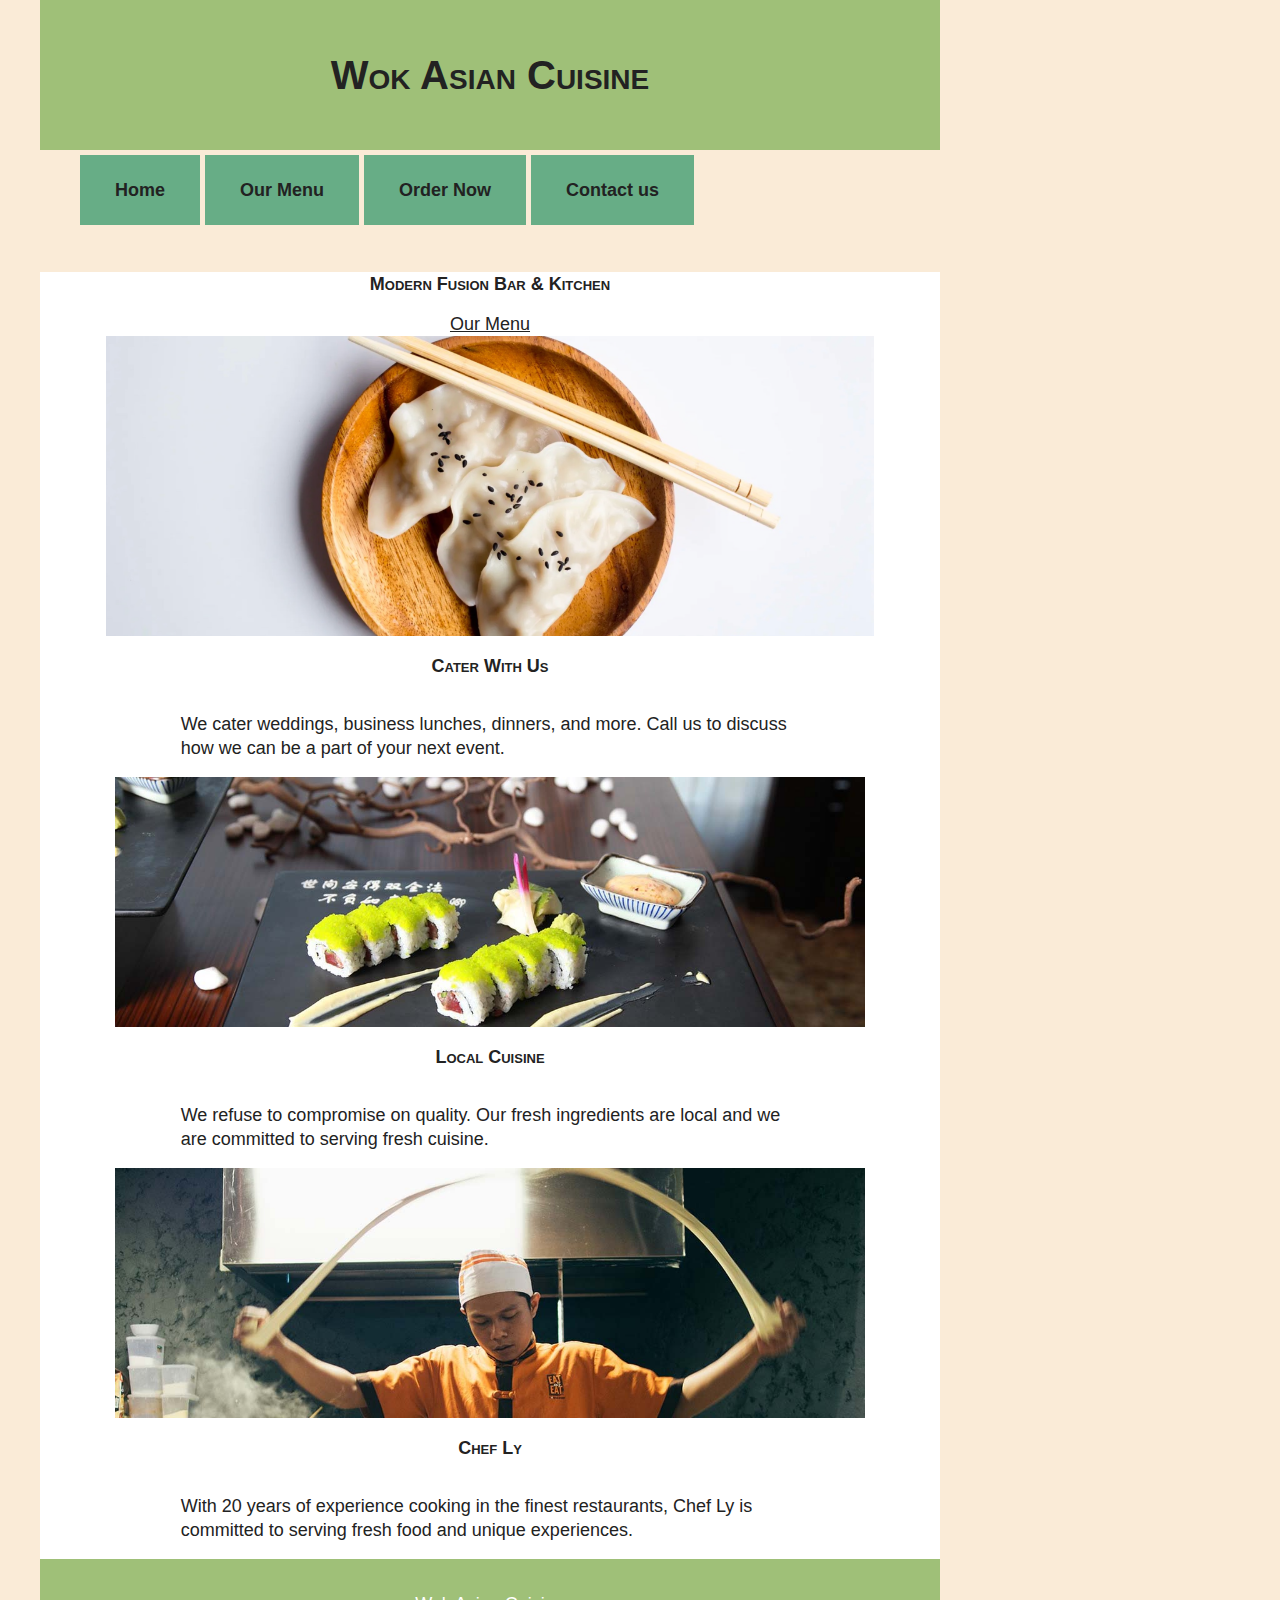
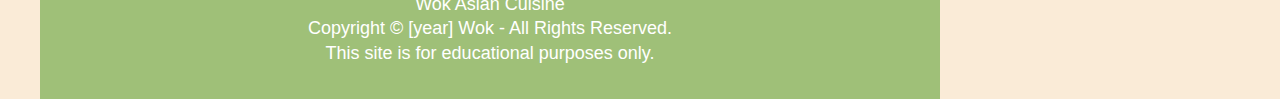
<file: index.html>
<!DOCTYPE html>
<html lang="en">
    <head>
        <meta charset="utf-8">
        <meta name="Fadumo Ahmed" content="documents">
        <link href="styles.css" rel="stylesheet">
        <link rel="icon" type="image/x-icon" href="images/favicon.ico">
        <title>Work Asian Cuisine</title>
    </head>
    <body>
        <header>
            <h1>Wok Asian Cuisine</h1>
        </header>
            <nav>
                <ul>
                    <li><a href="index.html">Home</a></li>
                    <li><a href="#">Our Menu</a></li>
                    <li><a href="#">Order Now</a></li>
                    <li><a href="Contact.html">Contact us</a></li>

                </ul>
            </nav>
            <main>
                <h2 id="modern">Modern Fusion Bar & Kitchen</h2>
                <a class="menu" href="#">Our Menu</a>
                <img id="myplate" src="images/header.png" alt="dish in a plate" width="800">
    

                <h3>Cater With Us</h3>
                <p>We cater weddings, business lunches, dinners, and more. 
                Call us to discuss how we can be a part of your next event.
                </p>
            <section id="local">
                <img id="sushi"  src="images/local.jpeg" alt="multiple dishes together" width="700" class="home">
                <h3 class="heading">Local Cuisine</h3>
                <p class="paragraph">We refuse to compromise on quality. Our fresh ingredients 
                are local and we are committed to serving fresh cuisine.</p>
            </section>
            
            <section id="chefly">
                    <img id="chef" src="images/chef.jpg" alt="
                    a chef preparing the food" class="home">
                    <h3>Chef Ly</h3>
                    <p>With 20 years of experience cooking in the finest restaurants, 
                    Chef Ly is committed to serving fresh food and unique experiences.</p>
            </section>
            </main>
                    <footer>
                        Wok Asian Cuisine<br>
                        Copyright © [year] Wok - All Rights Reserved.<br>
                        This site is for educational purposes only.<br>
                    </footer>



    </body>
</html>
</file>
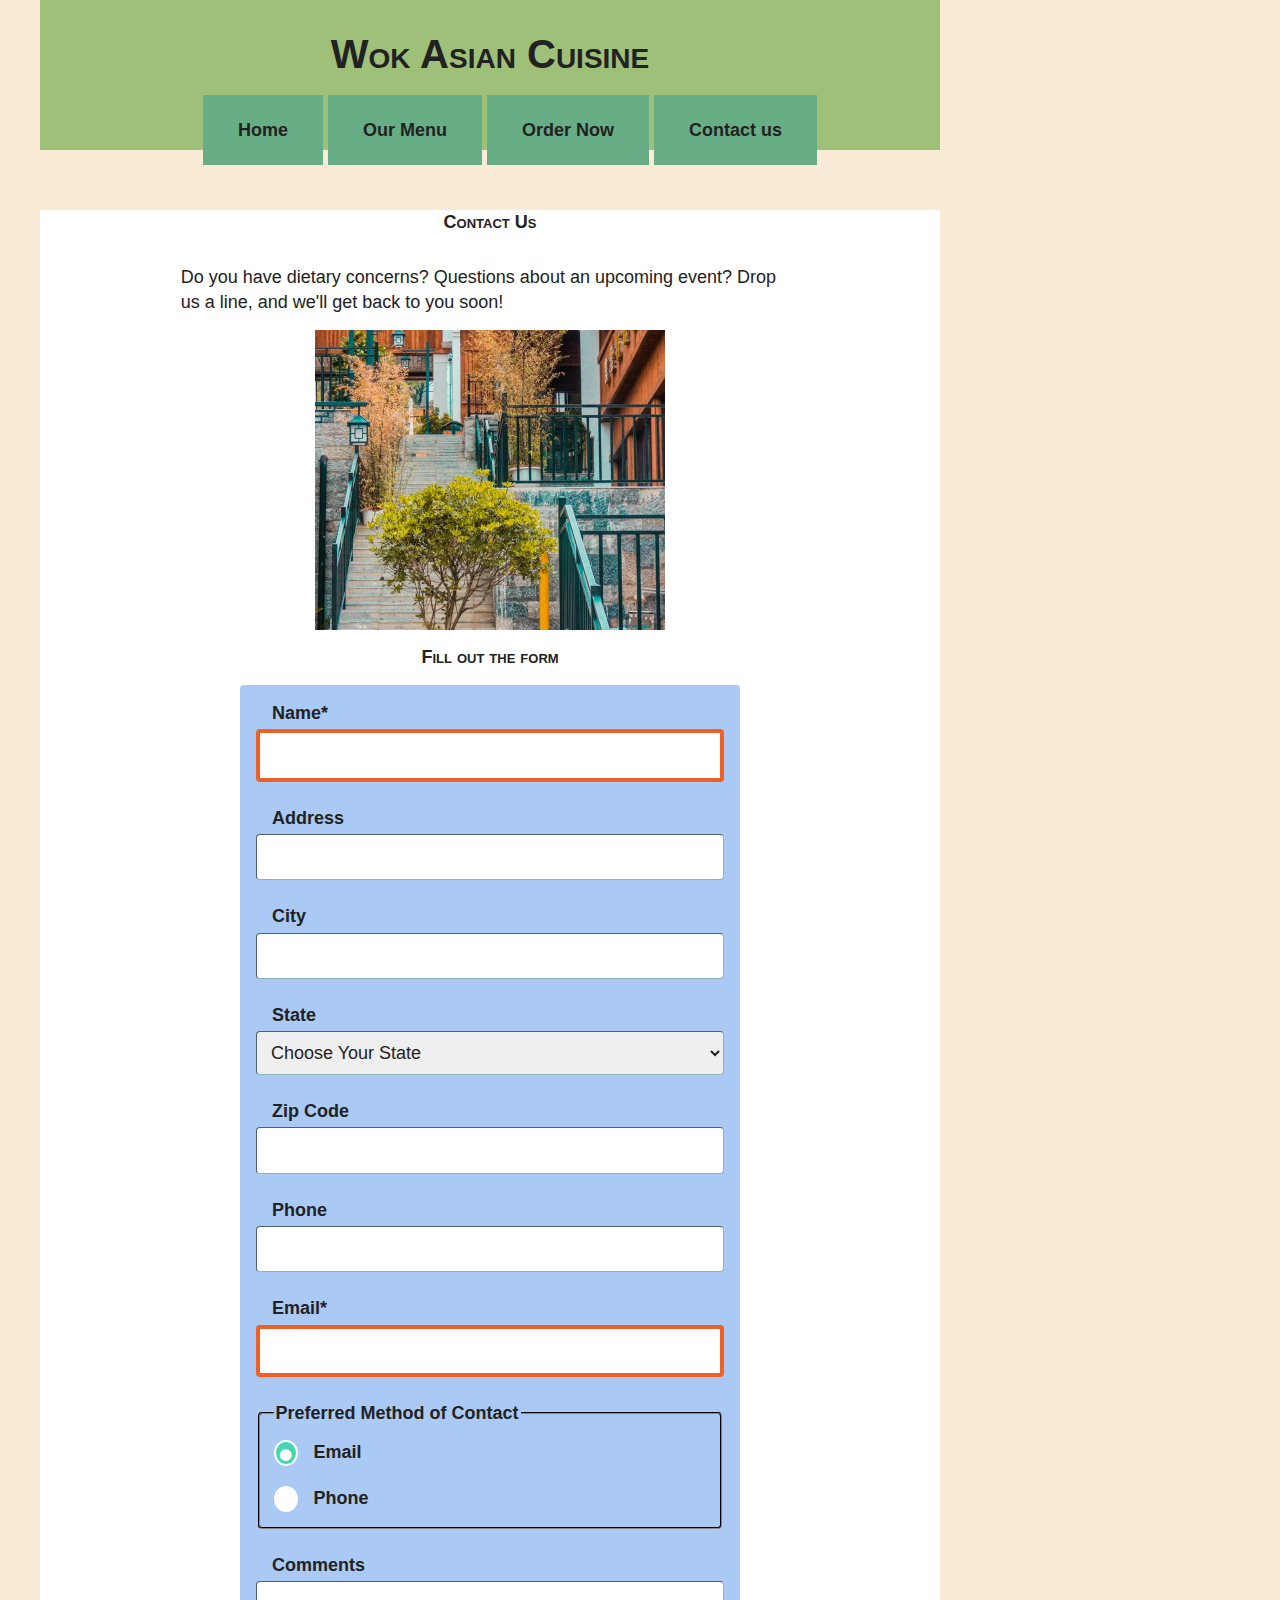
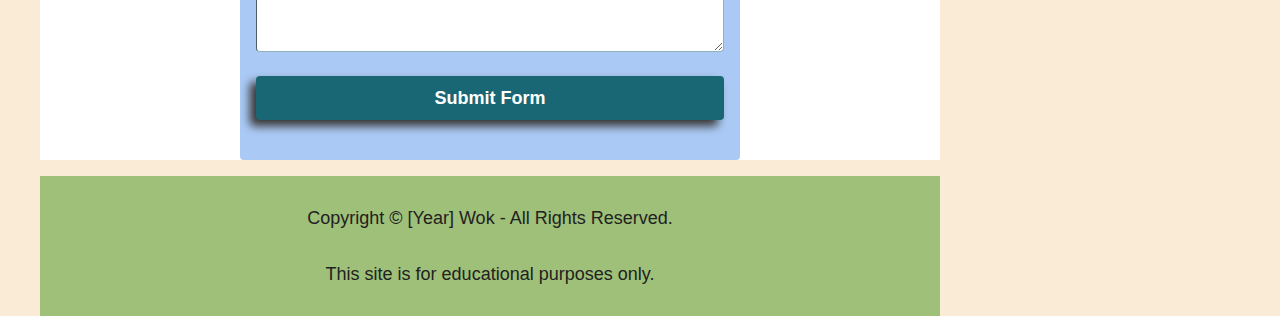
<file: Contact.html>
<!DOCTYPE html>
<html lang="en">
    <head>
        <meta charset="utf-8">
        <meta name="Fadumo Ahmed" content="documents">
        <link href="styles.css" rel="stylesheet">
        <link rel="icon" type="image/x-icon" href="images/favicon.ico">
        <title>Work Asian Cuisine</title>
    </head>
    <body>
        <header>
            <h1>Wok Asian Cuisine</h1>
            <nav>
                <ul>
                    <li><a href="index.html">Home</a></li>
                    <li><a href="#">Our Menu</a></li>
                    <li><a href="#">Order Now</a></li>
                    <li><a href="Contact.html">Contact us</a></li>
                </ul>
            </nav>
        </header>
            <main>
                <h2>Contact Us</h2>
                <p>Do you have dietary concerns? Questions about an upcoming 
                event? Drop us a line, and we'll get back to you soon!</p>
                <img src="images/contact.jpg" alt="Nature" class="nature">

            <section id="form">
                <h2>Fill out the form</h2>
                <form action="https://wp.zybooks.com/form-viewer.php" method="POST">
                    <label for="my-name">Name*</label>
                    <input type="text" name="my-name" id="my-name" required>
                    <label for="my-address">Address</label>
                    <input type="text" name="my-address" id="my-address">
                    <label for="my-city">City</label>
                    <input type="text" name="my-city" id="my-city">
                    <label for="my-state">State</label>
                    <select name="my-state" id="my-state">
                        <option value="">Choose Your State</option>
                        <option value="al">AL</option>
                        <option value="ak">AK</option>
                        <option value="az">AZ</option>
                        <option value="ar">AR</option>
                        <option value="ca">CA</option>
                        <option value="co">CO</option>
                        <option value="ct">CT</option>
                        <option value="de">DE</option>
                        <option value="dc">DC</option>
                        <option value="fl">FL</option>
                        <option value="ga">GA</option>
                        <option value="hi">HI</option>
                        <option value="id">ID</option>
                        <option value="il">IL</option>
                        <option value="in">IN</option>
                        <option value="ia">IA</option>
                        <option value="ks">KS</option>
                        <option value="ky">KY</option>
                        <option value="la">LA</option>
                        <option value="me">ME</option>
                        <option value="md">MD</option>
                        <option value="ma">MA</option>
                        <option value="mi">MI</option>
                        <option value="mn">MN</option>
                        <option value="ms">MS</option>
                        <option value="mo">MO</option>
                        <option value="mt">MT</option>
                        <option value="ne">NE</option>
                        <option value="nv">NV</option>
                        <option value="nh">NH</option>
                        <option value="nj">NJ</option>
                        <option value="nm">NM</option>
                        <option value="ny">NY</option>
                        <option value="nc">NC</option>
                        <option value="nd">ND</option>
                        <option value="oh">OH</option>
                        <option value="ok">OK</option>
                        <option value="or">OR</option>
                        <option value="pa">PA</option>
                        <option value="ri">RI</option>
                        <option value="sc">SC</option>
                        <option value="sd">SD</option>
                        <option value="tn">TN</option>
                        <option value="tx">TX</option>
                        <option value="ut">UT</option>
                        <option value="vt">VT</option>
                        <option value="va">VA</option>
                        <option value="wa">WA</option>
                        <option value="wv">WV</option>
                        <option value="wi">WI</option>
                        <option value="wy">WY</option>
                    </select>
                    <label for="my-zip">Zip Code</label>
                    <input type="number" name="my-zip" id="my-zip">
                    <label for="my-phone">Phone</label>
                    <input type="tel" name="my-phone" id="my-phone">
                    <label for="my-email">Email*</label>
                    <input type="email" name="my-email" id="my-email" required>
                    <fieldset>
                        <legend>Preferred Method of Contact</legend>
                        <input type="radio" name="contact-pref" id="pref-email" checked>
                        <label for="pref-email">Email</label>
                        <input type="radio" name="contact-pref" id="pref-phone">
                        <label for="pref-phone">Phone</label>
                    </fieldset>
                    <label for="my-comments">Comments</label>
                    <textarea name="my-comments" id="my-comments"></textarea>
                    
                    <input type="submit" name="my-submit" id="my-submit" value="Submit Form">
                </form>
            </section>
        </main>
        
        <footer>
            <p>Copyright © [Year] Wok - All Rights Reserved.</p>
            <p>This site is for educational purposes only.</p>
        </footer>

    </body>
</html>
</file>
<file: styles.css>
*{
    font-family: Verdana, Geneva, Tahoma, sans-serif;
    font-size: 18px;
    line-height: 1.35;
    color: #222;
    box-sizing: border-box;
}
body{
    background-color: antiquewhite;
    width: 1200px;
    margin: 0 auto;
    font-family: Verdana, Geneva, Tahoma, sans-serif;
    color: var(--dune);
    line-height: 1.35;
    box-sizing: border-box;
  }
#menu{
    justify-content: center;
}
#myplate{
    display: block;
    margin-left: auto;
    margin-right: auto;
    align-content: center;
    justify-content: center;
}
#sushi{
    height: 250px;
}
#chef{
    height: 250px;
}
header, footer{
    align-items: center;
    text-align: center;
    background-color:rgb(159, 192, 120);
    color: white;
    width: 900px;
    height: 150px;
    align-content: center;
}
nav{
    align-items: center;
    padding: auto;
}
nav ul{
    padding: auto;
}
nav li {
    display: inline;
    list-style-type: none;
    background-color:rgb(103, 173, 134);
    padding: 25px;
    width: 80px;
}
nav a {
    display: inline-block;
    list-style-type: none;
    text-decoration: none;
    font-weight: bold;
    padding: 10px;

}
main{
    background-color:white ;
    text-align: left;
    padding-left: 40px;
    padding-right: 40px;
    display: block;
    margin-top: 60px;
    width: 900px;
    border-top: #8db3b9;
   
   
}
.nature{
    display: block;
    margin-left: auto;
    margin-right: auto;
}
.home{
    display: block;
    margin-left: auto;
    margin-right: auto;
}
.menu{
    display: block;
    margin-left: auto;
    margin-right: auto;
    text-align: center;
}

h1{
    font-size: 40px;
}
p{
    max-width: 65ch;
    margin: 0 auto;
    padding: 16px;
}

h1, h2, h3{
    text-align: center; 
    font-family:Verdana, Geneva, Tahoma, sans-serif;
    font-variant: small-caps; 
}
#nature{
    align-content: center;
}

img{
    width: auto;
    height: 300px;
    
}
form{
    width: 500px;
    margin: 16px auto;
    background-color: rgba(113, 167, 238, 0.6);
    padding: 16px;
    color: #363432;
    border-radius: 4px;
    
}

input, label, select, textarea{
    display: block;
    width: 100%;
}

label{
    margin: 0 0 4px 16px;
    font-weight: bold;
}


input, select, textarea{
    padding:  10px;
    font-size:  1rem;
    margin-bottom: 24px;
    border-radius: 4px;
    border: 1px inset #8db3b9;
}


fieldset{
    margin-bottom: 24px;
    border-radius: 4px;
    border-color: #363432;
    display: grid;
    grid-template-columns: 1fr;
    gap: 8px 0;
}

legend{
    font-weight: bold;
}


fieldset label{
    margin-left: 0;
}


input[type=submit]{
    background-color: #196774;
    border:  none;
    color: #fff;
    font-weight: bold;
    box-shadow: -6px 6px 10px #363432;
}



input:invalid, select:invalid, textarea:invalid{
    border: 4px solid #ef6024;
}

input:focus, select:focus, textarea:focus{
    outline: 3px solid #196774;
}


input[type=submit]:focus{
    outline: 3px solid #ecef24;
}


input[type=submit]:hover{
    box-shadow: -3px 3px 5px #ca215a;
}



input[type=radio] + label {
    cursor: pointer;
    display: flex;
    align-items: center;
}

input[type=radio] {
    appearance: none;
    margin: 0;
    padding: 0;
    border: none;
    font-size: 0;
    border-radius: 0;
}

input[type=radio] + label::before {
    content: "\00a0";   
    font-size: 2.25em;
    line-height: 0.65;
    border-radius: 70%;
    display: inline-block;  
    height: 20px;
    width: 20px;
    text-align: center;
    margin-right: 16px;
    border: 2px solid white; 
    background-color: #fff;
    padding-bottom: 2px;
}

input[type=radio]:checked + label::before {
    content: "\2022";
    color: #fff;
    background: #45d6b4;
}

input[type=radio]:focus{
    outline: none;
}

input[type=radio]:focus + label::before {
    box-shadow: 0 0 0 2px hsl(190, 30%, 29%);
}
footer{
    height: 140px;
}
footer p{
    color: #222;
    font-family: sans-serif;
    text-align: center;
}
</file>
